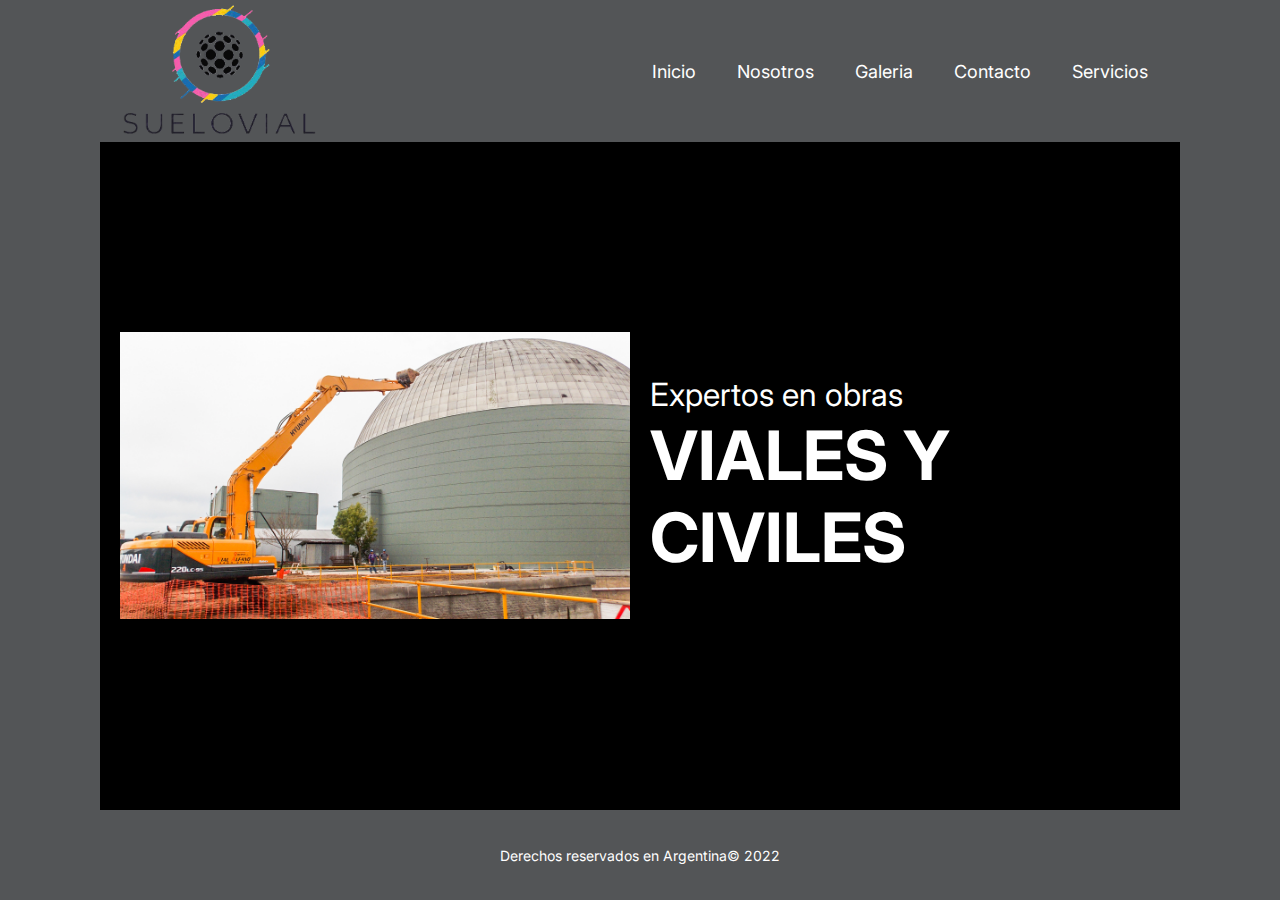
<file: index.html>
<!DOCTYPE html>
<html lang="en">
<head>
    <meta charset="UTF-8">
    <meta http-equiv="X-UA-Compatible" content="IE=edge">
    <meta name="viewport" content="width=device-width, initial-scale=1.0">
    <title>SUELOVIAL - Home</title>
    <link rel="stylesheet" href="assets/css/index.css">
</head>
<body>
    <header>
        <nav class="navbar flex-row container">
            <a picture class="logo" href="index.html"> 
                <img class="img"  src="assets/public/img/Screenshot_20220221-150245.png" alt="Logo de la marca Suelovial - es literalmente el nombre de la misma">
            </a>
            </picture>
            <ul class="menu flex-row">
                <li class="menu__item">
                    <a class="menu__link" href="index.html">Inicio</a>
                </li>
                <li class="menu__item">
                    <a class="menu__link" href="assets/pages/nosotros.html">Nosotros</a>
                <li class="menu__item">
                    <a class="menu__link" href="assets/pages/galeria.html">Galeria</a>
                </li>
                <li class="menu__item">
                    <a class="menu__link" href="assets/pages/contacto.html">Contacto</a>
                </li>
                <li class="menu__item">
                    <a class="menu__link" href="assets/pages/servicios.html">Servicios</a>
                </li>
            </ul>
        </nav>
    </header>
    <section class="presentation container flex-row">
        <picture class="presentation__picture">
            <img class="presentation__img" src="assets/public/img/atucha2-1.png" alt="Imagen Principal del Index">
        </picture>
        <article class="presentation__description">
            <div class="presentation__container">
                <p>Expertos en obras</p>
                <h1>VIALES Y CIVILES</h1>
            </div>
        </article>
    </section>
    <footer class="flex-row">
        <p>Derechos reservados en Argentina&copy; 2022</p>
    </footer>
</body>
</html>
</file>
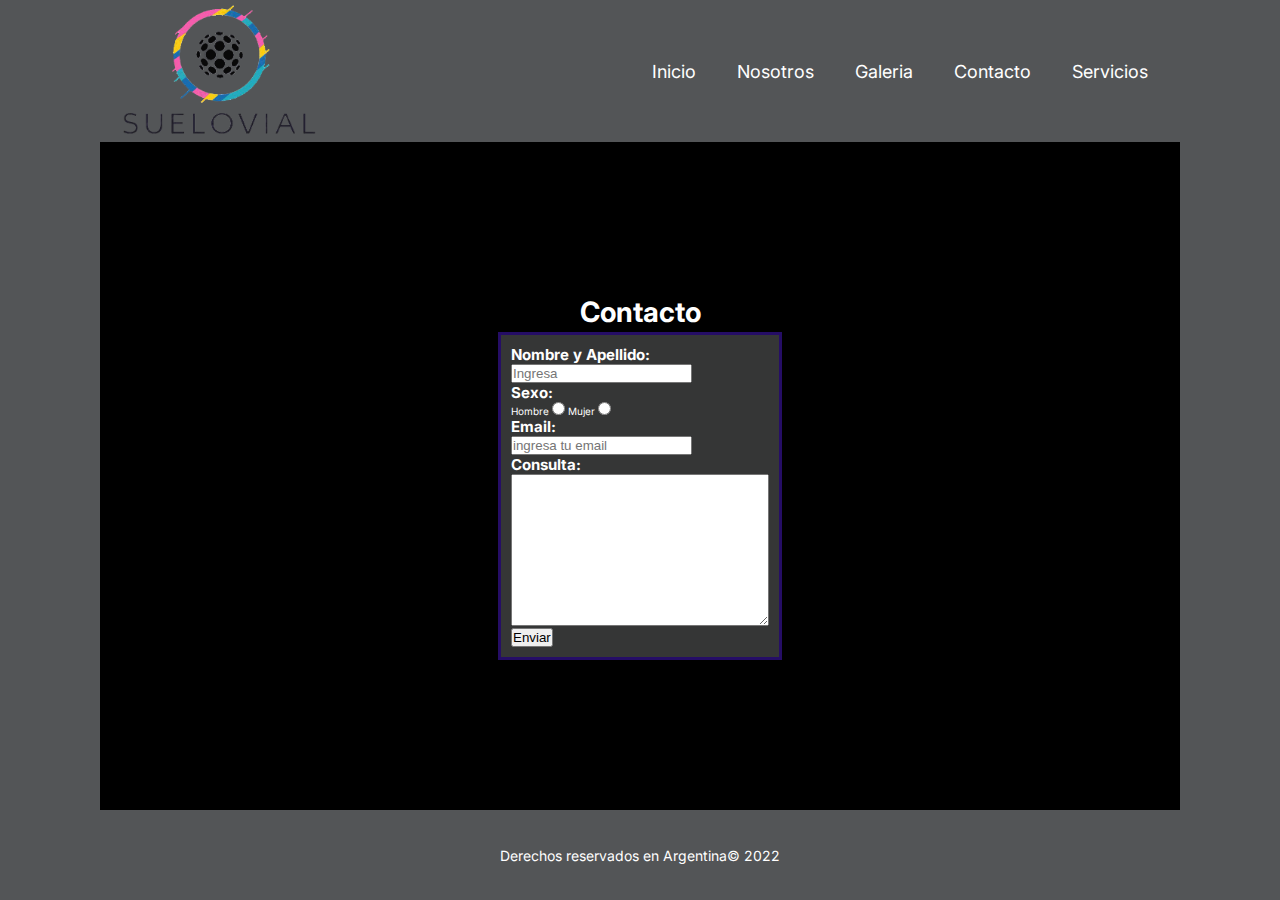
<file: assets/pages/contacto.html>
<!DOCTYPE html>
<html lang="en">
<head>
    <meta charset="UTF-8">
    <meta http-equiv="X-UA-Compatible" content="IE=edge">
    <meta name="viewport" content="width=device-width, initial-scale=1.0">
    <title>Contacto</title>
    <link rel="stylesheet" href="../css/index.css">
</head>
<body>
    <header>
        <nav class="navbar flex-row container">
            <a picture class="logo" href="../../index.html"> 
                <img class="img"  src="../public/img/Screenshot_20220221-150245.png" alt="Logo de la marca Suelovial - es literalmente el nombre de la misma">
            </a>
            <ul class="menu flex-row">
                <li class="menu__item">
                    <a class="menu__link" href="../../index.html">Inicio</a>
                </li>
                <li class="menu__item">
                    <a class="menu__link" href="../pages/nosotros.html">Nosotros</a>
                <li class="menu__item">
                    <a class="menu__link" href="../pages/galeria.html">Galeria</a>
                </li>
                <li class="menu__item">
                    <a class="menu__link" href="../pages/contacto.html">Contacto</a>
                </li>
                <li class="menu__item">
                    <a class="menu__link" href="../pages/servicios.html">Servicios</a>
                </li>
            </ul>
        </nav>
    </header>
    <section class="contacto container flex-row">
        <div class="father container">
            <h1>Contacto</h1>
            <div class="form_menu">
            <form class="form" action=" /main.js" method="get" enctype="application/x-www-form-urlencoded">
                <h2>Nombre y Apellido:</h2>
                <input type="text" name="seleccion" id="" placeholder="Ingresa"> 
                <h2>Sexo:</h2>
                <label for="">Hombre</label>
                <input type="radio" name="seleccion" id="" value="hombre">
                <label for="">Mujer</label>
                <input type="radio" name="seleccion" id="" value="mujer">
                <h2>Email:</h2>
                <input type="email" name="" id="" placeholder="ingresa tu email">
                <h2>Consulta:</h2>
                <textarea name="message" id="" cols="30" rows="10"></textarea>
                <br>
                <input type="submit" value="Enviar">
            </div>
            </form>
            </div>
    </section>
    <footer class="flex-row">
        <p>Derechos reservados en Argentina&copy; 2022</p>
    </footer>
</body>
</html>
</file>
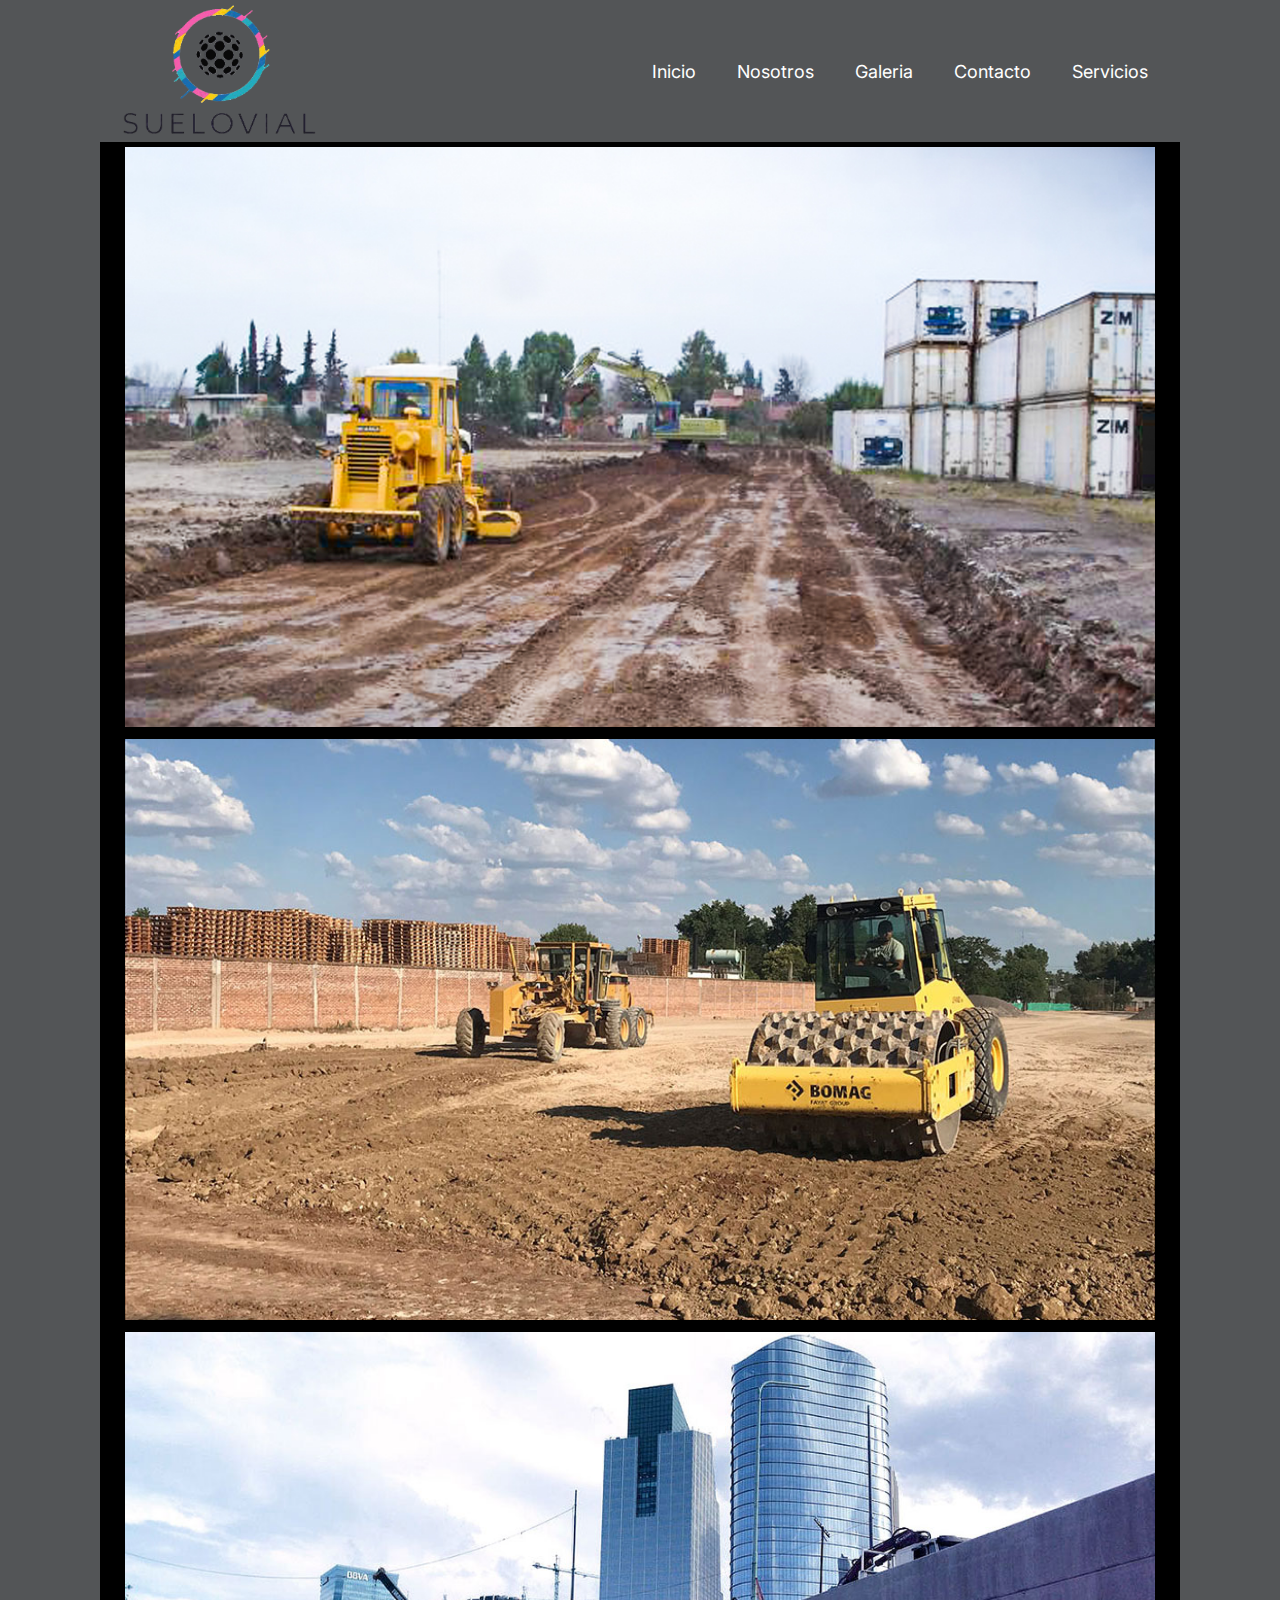
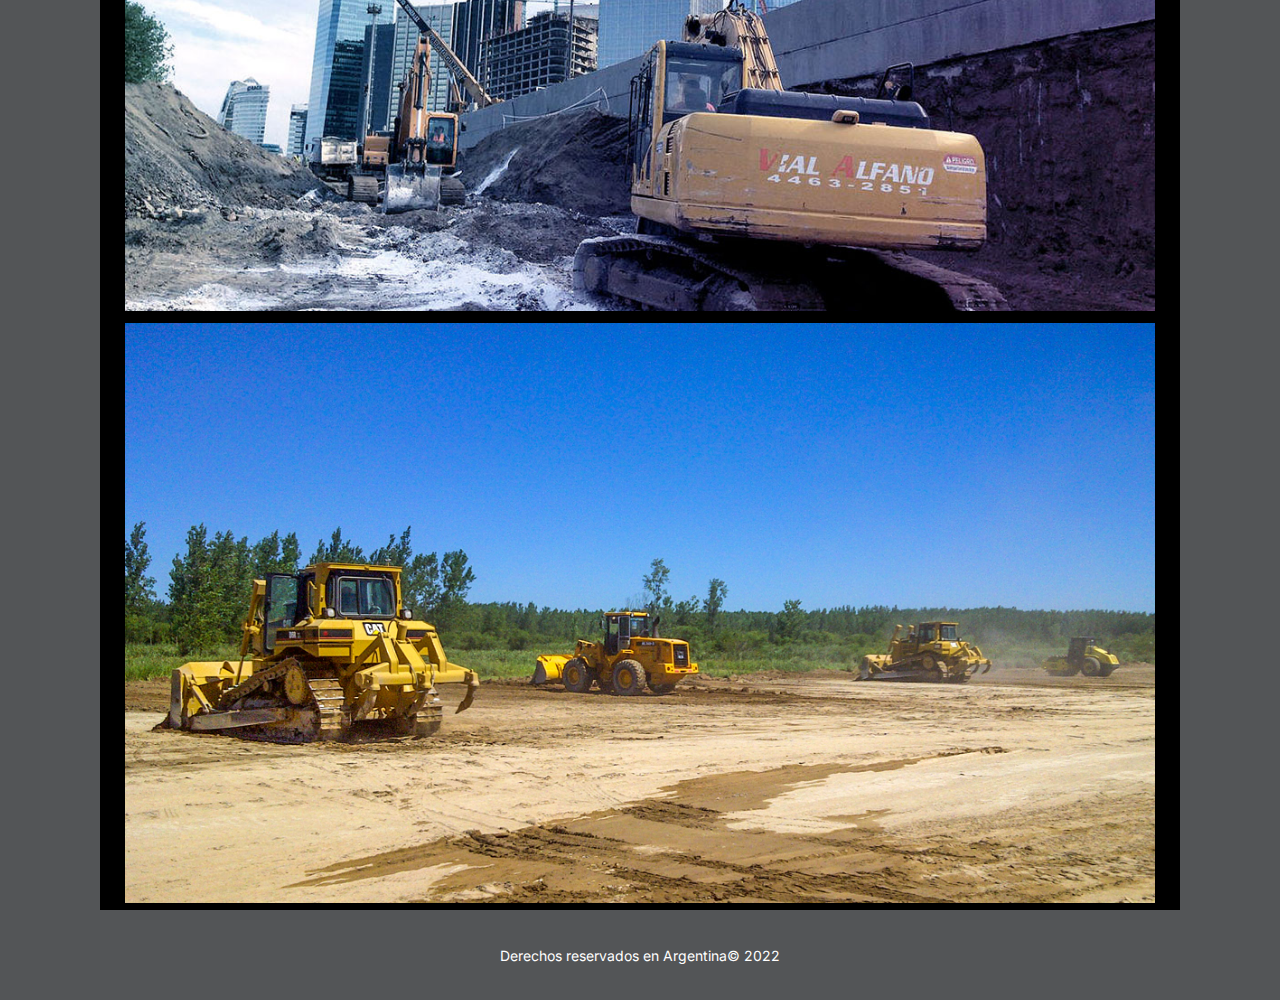
<file: assets/pages/galeria.html>
<!DOCTYPE html>
<html lang="en">
<head>
    <meta charset="UTF-8">
    <meta http-equiv="X-UA-Compatible" content="IE=edge">
    <meta name="viewport" content="width=device-width, initial-scale=1.0">
    <title>Galeria</title>
    <link rel="stylesheet" href="../css/index.css">
</head>
<body>
    <header>
        <nav class="navbar flex-row container">
            <a picture class="logo" href="../../index.html"> 
                <img class="img"  src="../public/img/Screenshot_20220221-150245.png" alt="Logo de la marca Suelovial - es literalmente el nombre de la misma">
            </a>
            <ul class="menu flex-row">
                <li class="menu__item">
                    <a class="menu__link" href="../../index.html">Inicio</a>
                </li>
                <li class="menu__item">
                    <a class="menu__link" href="../pages/nosotros.html">Nosotros</a>
                <li class="menu__item">
                    <a class="menu__link" href="../pages/galeria.html">Galeria</a>
                </li>
                <li class="menu__item">
                    <a class="menu__link" href="../pages/contacto.html">Contacto</a>
                </li>
                <li class="menu__item">
                    <a class="menu__link" href="../pages/servicios.html">Servicios</a>
                </li>
            </ul>
        </nav>
    </header>
        <section class="galeria container">
            <div class="galeria__contenedor">
                <article class="galeria__columna">
                    <img src="../public/img/flowbox2.png" alt="">
                </article>
                <article class="galeria__columna">
                    <img src="../public/img/flowbox_nave_industrial1.png" alt="">
                </article>
                <article class="galeria__columna">
                    <img src="../public/img/paseo_pm1.png" alt="">
                </article>
                <article class="galeria__columna">
                    <img src="../public/img/petromining1.png" alt="">
                </article>
            </div>
        </section>
    <footer class="flex-row">
        <p>Derechos reservados en Argentina&copy; 2022</p>
    </footer>
</body>
</html>
</file>
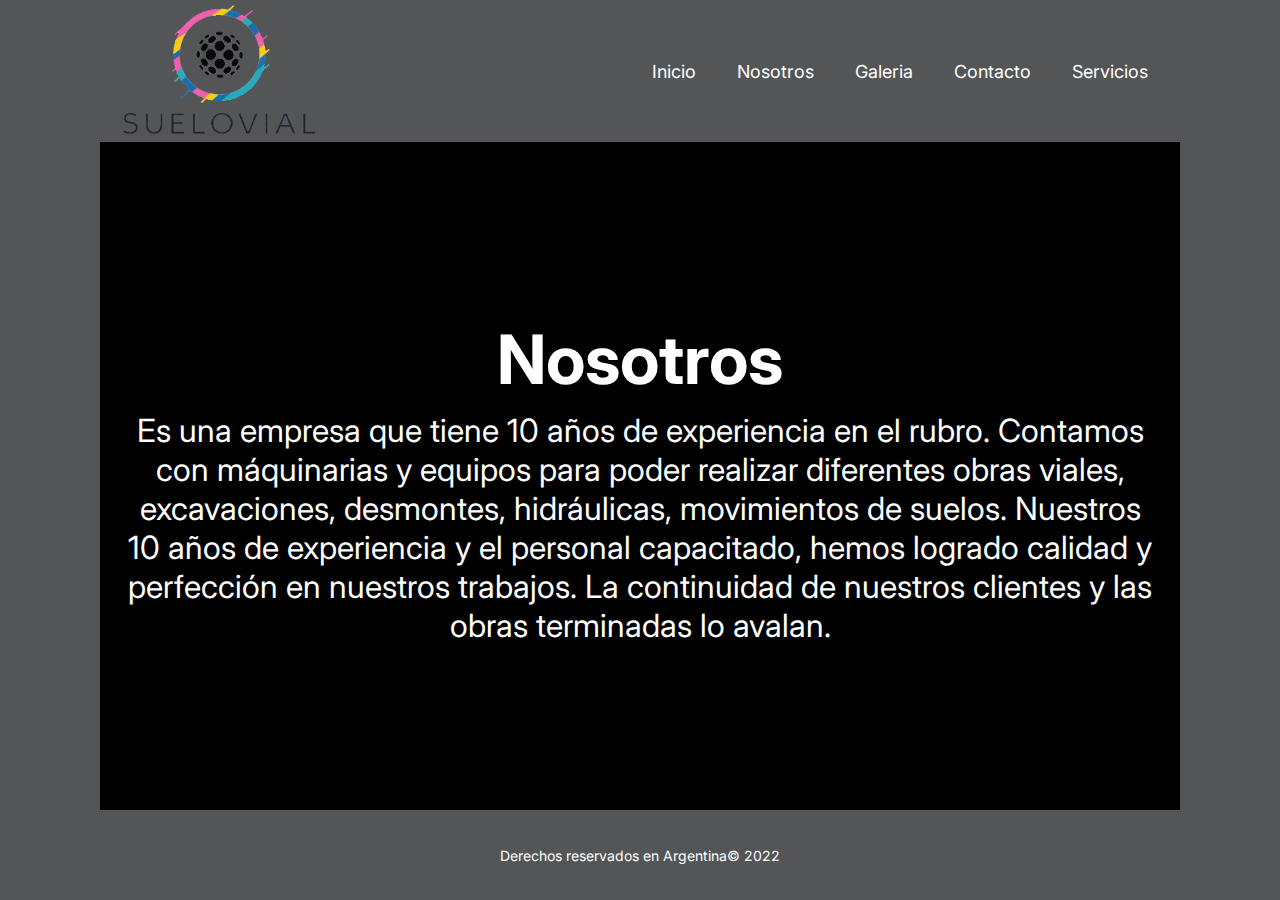
<file: assets/pages/nosotros.html>
<!DOCTYPE html>
<html lang="en">
<head>
    <meta charset="UTF-8">
    <meta http-equiv="X-UA-Compatible" content="IE=edge">
    <meta name="viewport" content="width=device-width, initial-scale=1.0">
    <title>Nosotros</title>
    <link rel="stylesheet" href="../css/index.css">
</head>
<body>
    <header>
        <nav class="navbar flex-row container">
            <a picture class="logo" href="../../index.html"> 
                <img class="img"  src="../public/img/Screenshot_20220221-150245.png" alt="Logo de la marca Suelovial">
            </a>
            </picture>
            <ul class="menu flex-row">
                <li class="menu__item">
                    <a class="menu__link" href="../../index.html">Inicio</a>
                </li>
                <li class="menu__item">
                    <a class="menu__link" href="../pages/nosotros.html">Nosotros</a>
                <li class="menu__item">
                    <a class="menu__link" href="../pages/galeria.html">Galeria</a>
                </li>
                <li class="menu__item">
                    <a class="menu__link" href="../pages/contacto.html">Contacto</a>
                </li>
                <li class="menu__item">
                    <a class="menu__link" href="../pages/servicios.html">Servicios</a>
                </li>
            </ul>
        </nav>
    </header>
    <section class="nosotros container flex-row">
        <article class="nosotros__description">
            <div class="nosotros__container">
                <h1>Nosotros</h1>
                <p>Es una empresa que tiene 10 años de experiencia en el rubro. Contamos con máquinarias y equipos para poder realizar diferentes obras viales, excavaciones, desmontes, hidráulicas, movimientos de suelos. Nuestros 10 años de experiencia y el personal capacitado, hemos logrado calidad y perfección en nuestros trabajos. La continuidad de nuestros clientes y las obras terminadas lo avalan.</p>
            </div>
        </article>
    </section>
    <footer class="flex-row">
        <p>Derechos reservados en Argentina&copy; 2022</p>
    </footer>
</body>
</html>
</file>
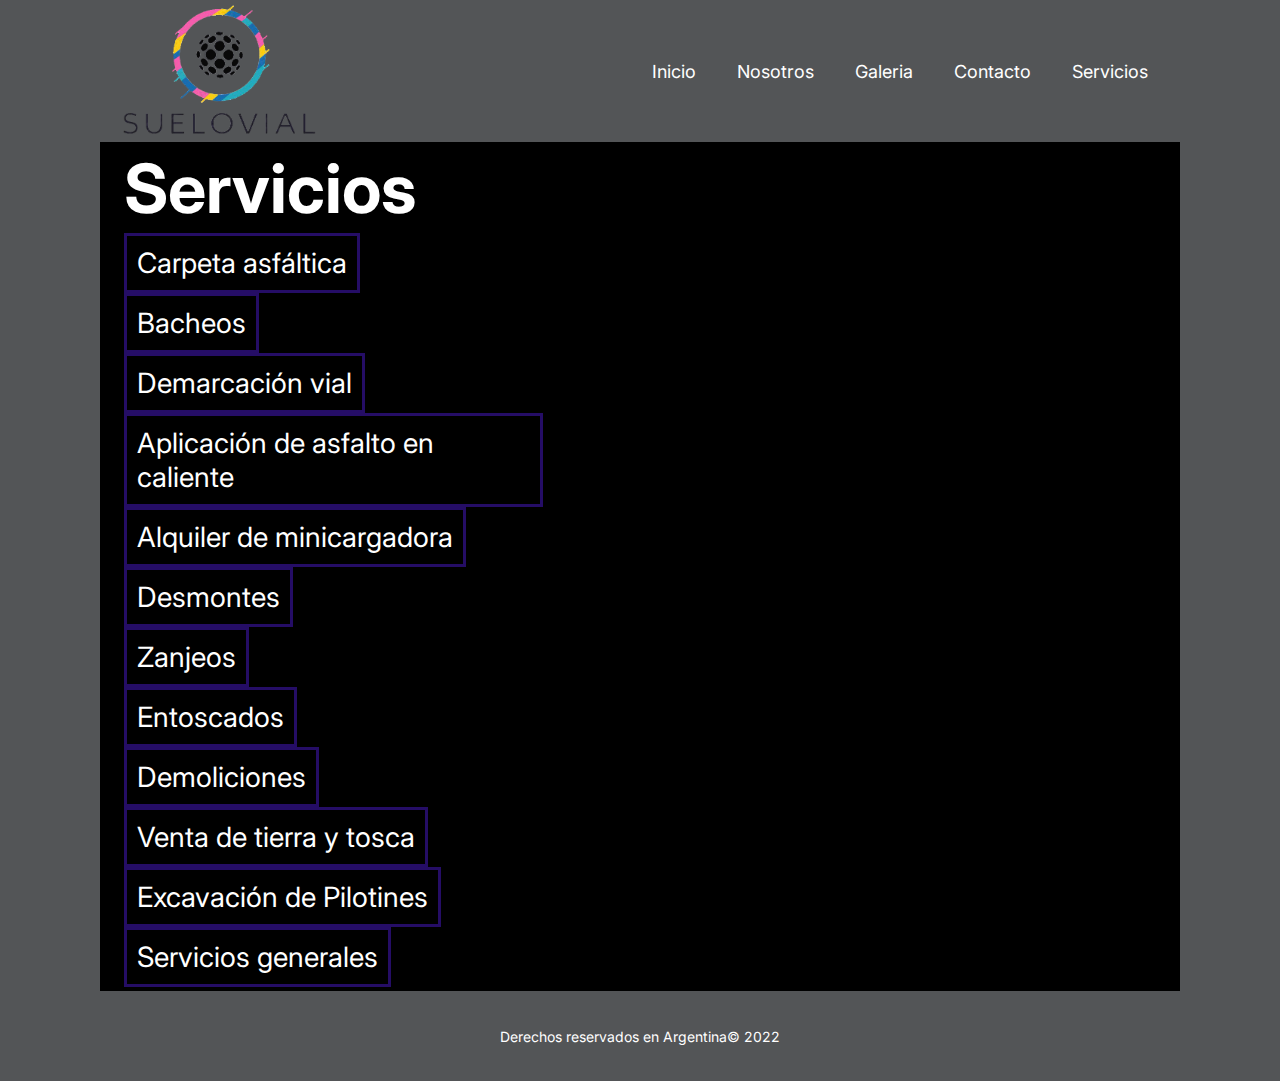
<file: assets/pages/servicios.html>
<!DOCTYPE html>
<html lang="en">
<head>
    <meta charset="UTF-8">
    <meta http-equiv="X-UA-Compatible" content="IE=edge">
    <meta name="viewport" content="width=device-width, initial-scale=1.0">
    <title>Servicios</title>
    <link rel="stylesheet" href="../css/index.css">
</head>
<body>
    <header>
        <nav class="navbar flex-row container">
            <a picture class="logo" href="../../index.html"> 
                <img class="img"  src="../public/img/Screenshot_20220221-150245.png" alt="Logo de la marca Suelovial - es literalmente el nombre de la misma">
            </a>
            <ul class="menu flex-row">
                <li class="menu__item">
                    <a class="menu__link" href="../../index.html">Inicio</a>
                </li>
                <li class="menu__item">
                    <a class="menu__link" href="../pages/nosotros.html">Nosotros</a>
                <li class="menu__item">
                    <a class="menu__link" href="../pages/galeria.html">Galeria</a>
                </li>
                <li class="menu__item">
                    <a class="menu__link" href="../pages/contacto.html">Contacto</a>
                </li>
                <li class="menu__item">
                    <a class="menu__link" href="../pages/servicios.html">Servicios</a>
                </li>
            </ul>
        </nav>
    </header>
    <section class="servicios container flex-row">
        <article class="servicios__description">
            <div class="servicios__container">
                <h1>Servicios</h1>
                <ul class="servicios__menu">
                    <li class="servicios__menu__item">Carpeta asfáltica</li>
                    <li class="servicios__menu__item">Bacheos</li>
                    <li class="servicios__menu__item">Demarcación vial</li>
                    <li class="servicios__menu__item">Aplicación de asfalto en caliente</li>
                    <li class="servicios__menu__item">Alquiler de minicargadora</li>
                    <li class="servicios__menu__item">Desmontes</li>
                    <li class="servicios__menu__item">Zanjeos</li>
                    <li class="servicios__menu__item">Entoscados</li>
                    <li class="servicios__menu__item">Demoliciones</li>
                    <li class="servicios__menu__item">Venta de tierra y tosca</li>
                    <li class="servicios__menu__item">Excavación de Pilotines</li>
                    <li class="servicios__menu__item">Servicios generales</li>
                </ul>
            </div>
        </article>
    </section>
    <footer class="flex-row">
        <p>Derechos reservados en Argentina&copy; 2022</p>
    </footer>
</body>
</html>
</file>
<file: assets/css/index.css>
/* Imports */

@import url("https://fonts.googleapis.com/css2?family=Bowlby+One+SC&family=Inter:wght@300;500;700&display=swap");

/* Variables */

:root {
    --principal: #535557;
    --secondary: #fff;
    --font-primary: "Inter", sans-serif;
    --font-secondary: "Bowly One SC", cursive;
}

/* Normalizar */

*,
*::after,
*::before {
    margin: 0;
    padding: 0;
    box-sizing: border-box;
}

/* Globales */

html {
    font-size: 62.5%;
    font-family: var(--font-primary);
    color: var(--secondary);
}

body {
    display: grid;
    grid-template-rows: auto 1fr auto;
    min-height: 100vh;
    background-color: var(--principal);
}

ul {
    list-style-type: none;
}

a {
    text-decoration: none;
    color: var(--secondary);
    display: inline-block;
}

/* Helpers */

.flex-row {
    display: flex;
}

.flex-column {
    display: flex;
    flex-direction: column;
}

.container {
    max-width: 1080px;
    margin: 0 auto;
}

/* Header & Navbar */

header {
    background-color: var(--principal);
    min-width: 20px;
}

header .navbar {
    min-height: 10vh;
    justify-content: space-between;
    align-items: center;
    padding: 0 2rem;
}

header .logo {
    flex-basis: 30%;
}

header .logo .img {
    width: 200px;
}

header .menu {
    flex-basis: 50%;
    justify-content: space-between;
}

.menu .menu__item {
    border: 2px solid var(--principal);
    transition: all .3s ease-in-out;
}

.menu .menu__item:hover {
    border-color: var(--secondary);
}

.menu .menu__item .menu__link {
    font-size: 1.8em;
    padding: 1rem;
}

/* Main Section */

.presentation {
    background-color: black;
    gap: 2rem;
    align-items: center;
    padding: 0 2em;
    min-width: 250px;
}

.presentation__picture {
    flex-basis: 50%;
    min-width: 320px;
}

.presentation__img {
    width: 100%;
}

.presentation__description {
    flex-basis: 50%;
    color: var(--secondary);
}

.presentation__container p {
    font-size: 3.2em;
}

.presentation__container h1 {
    font-size: 6.8em;
}

/* Footer */

footer {
    height: 10vh;
    align-items: center;
    justify-content: center;
}

footer p {
    text-align: center;
    font-size: 1.4em;
}

/* Media Queries */

@media screen and (max-width: 768px) {
    header {
        padding: 2em 0;
    }

    header .navbar {
        flex-wrap: wrap;
        justify-content: center;
    }

    .presentation {
        flex-wrap: wrap;
        font-size: .8em;
    }
    
    .presentation__picture {
        flex-grow: 1;
    }
    
    .presentation__description {
        flex-grow: 1;
        order: -1;
        display: flex;
        flex-direction: column;
        align-items: center;
        text-align: center;
    }
}
@media screen and (max-width: 440px) {
    header {
        padding: 2em 0;
    }

    header .navbar {
        flex-wrap: wrap;
        justify-content: center;
    }

    header .navbar .menu {
        flex-grow: 1;
        display: flex;
        flex-direction: row;
        flex-wrap: wrap;
        align-items: center;
        text-align: center;
        justify-content: center;
    }
}
/* Nosotros */

.nosotros {
    background-color: black;
    gap: 2rem;
    align-items: center;
    padding: 0 2em;
}

.nosotros__descrption {
    flex-basis: 100%;
}

.nosotros__container h1 {
    font-size: 6.8em;
    align-items: center;
    text-align: center;
    margin:  1%;
}

.nosotros__container p {
    font-size: 3.2em;
    align-items: center;
    text-align: center;
}

/* Media Queries */

@media screen and (max-width: 768px) {
    .nosotros {
        flex-wrap: wrap;
        font-size: .8em;
    }

    .nosotros__description {
        flex-grow: 1;
        order: -1;
        display: flex;
        flex-direction: column;
        align-items: center;
        text-align: center;
    }
}

/* Galeria */

.galeria {
    background-color: black;
    gap: 2rem;
    align-items: center;
    padding: 0 2em;
}

.galeria__contenedor {
    width: 100%;
    margin: auto;
}

img {
    width: 100%;
}

.galeria__columna {
    margin: 5px;
}

.galeria .galeria__contenedor {
    display: grid;
}

/* Media Queries */

@media screen and (max-width: 768px) {
    .galeria {
        flex-wrap: wrap;
        font-size: .8em;
    }
    
    .galeria__contenedor {
        flex-grow: 1;
    }
    
    .galeria__columna {
        flex-grow: 1;
        order: -1;
        display: flex;
        flex-direction: column;
        align-items: center;
        text-align: center;
    }
}

/* Servicios */

.servicios {
    background-color: black;
    width: 100%;
    gap: 2rem;
    align-items: flex-start;
    padding: 0 2em;
}

.servicios__descrption {
    flex-basis: 100%;
}

.servicios__container h1 {
    font-size: 6.8em;
    align-items: flex-start;
    text-align: left;
    margin:  1%;
}

.servicios__container ul {
    font-size: 2.8em;
    display: flex;
    flex-direction: column;
    align-items: flex-start;
    text-align: left;
    margin:  1%;
}

.servicios__menu .servicios__menu__item {
    display: inline-block;
    border: 3px solid rgb(37, 13, 102);
    padding: 10px;
}

/* Media Queries */

@media screen and (max-width: 768px) {
    .servicios {
        flex-wrap: wrap;
        font-size: .8em;
    }
    
    .servicios__descrption {
        flex-grow: 1;
        order: -1;
        display: flex;
        flex-direction: column;
        align-items: center;
        text-align: center;
    }
    .servicios__container {
        flex-grow: 1;
        order: -1;
        display: flex;
        flex-direction: column;
        align-items: center;
        text-align: center;
    }
    

    .servicios__menu__item {
        flex-grow: 1;
        order: -1;
        display: flex;
        flex-direction: column;
        align-items: center;
        text-align: center;
    }
}

/* Contacto */

.contacto {
    background-color: black;
    gap: 2rem;
    width: 100%;
    align-items: center;
    padding: 0 2em;
}

.father .form_menu {
    background: rgb(53, 54, 54);
    display: flex;
    border: 3px solid rgb(37, 13, 102);
    padding: 10px;
    justify-content: center;
}

.father h1 {
    font-size: 2.8em;
    align-items: center;
    text-align: center;
    margin:  1%;
}

/* Media Queries */

@media screen and (max-width: 768px) {
    .contacto {
        flex-wrap: wrap;
        font-size: .8em;
    }
    
    .father {
        flex-grow: 1;
        order: -1;
        display: flex;
        flex-direction: column;
        align-items: center;
        text-align: center;
    }
}
</file>
